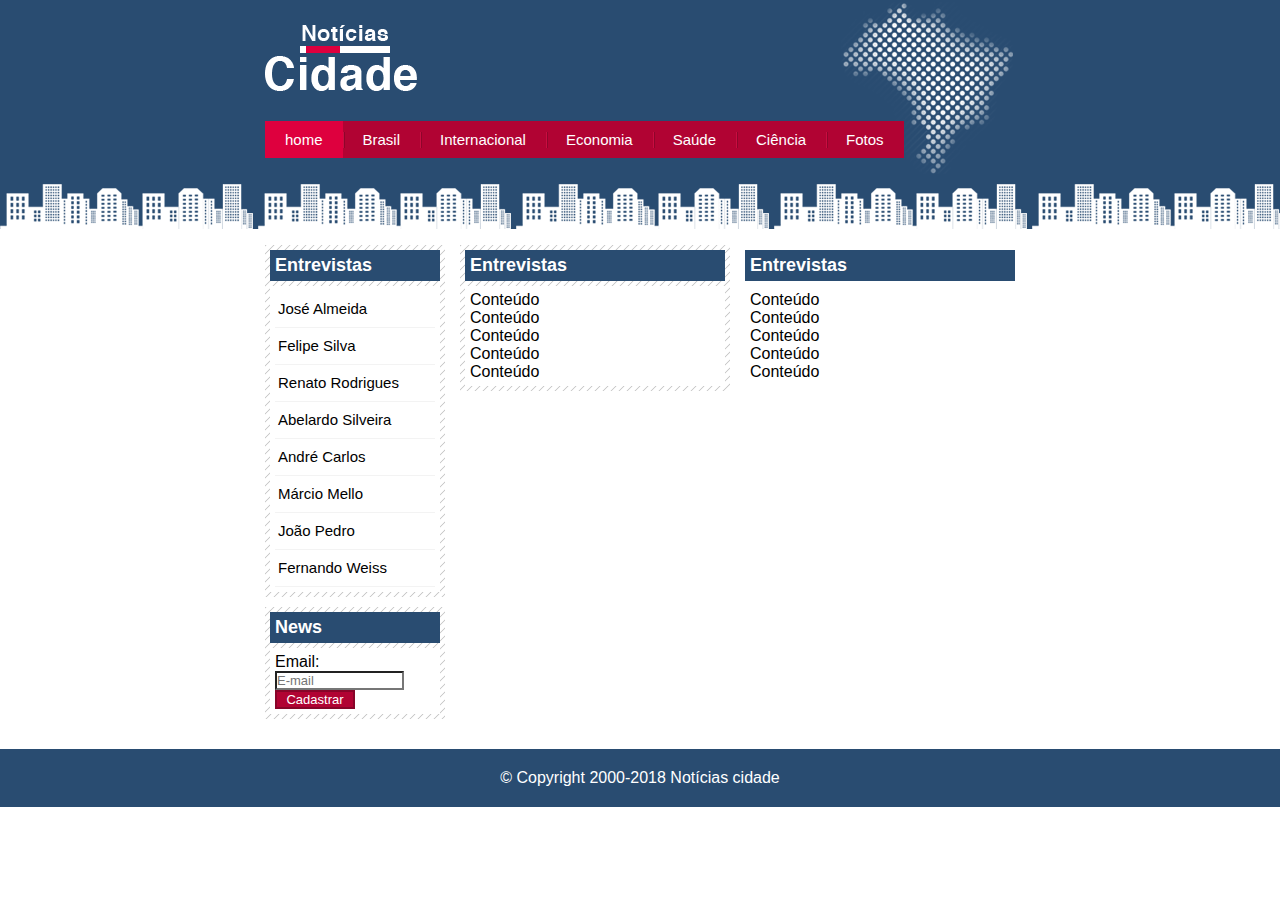
<file: index.html>
<!DOCTYPE html>
<html lang="pt-br">
<head>
    <meta charset="UTF-8">
    <meta http-equiv="X-UA-Compatible" content="IE=edge">
    <meta name="viewport" content="width=device-width, initial-scale=1.0">
   
    <title>Noticias da cidade</title>

    <link rel="stylesheet" href="./CSS/style.css">
</head>
<body class="home">
    <header class="container">
        <div>
            <div id="topo">
                <h1 class="logo">Notícias cidade</h1>
                <ul id="navegacao">
                    <li class="primeiro">
                        <a id="home" href="index.html">home</a>
                    </li>
                    <li>
                        <a id="brasil" href="brasil.html">Brasil</a>
                    </li>
                    <li>
                        <a id="internacional" href="internacional.html">Internacional</a>
                    </li>
                    <li>
                        <a id="economia" href="economia.html">Economia</a>
                    </li>
                    <li>
                        <a id="saude" href="saude.html">Saúde</a>
                    </li>
                    <li>
                        <a id="ciencia" href="ciencia.html">Ciência</a>
                    </li>
                    <li>
                        <a id="fotos" href="fotos.html">Fotos</a>
                    </li>
                </ul>
            </div>
        </div>
    </header>
    <main class="container">
        <div id="conteudo">

            <!-- Início primário -->
            <div id="primario">
                <div class="caixa">
                    <h2>Entrevistas</h2>
                    <div class="caixa-conteudo">
                        Conteúdo <br>
                        Conteúdo <br>
                        Conteúdo <br>
                        Conteúdo <br>
                        Conteúdo <br>
                    </div>
                </div>
            </div><!-- fim primário -->

            <!-- Início secundário -->
            <div id="secundario">
                <h2>Entrevistas</h2>
                    <div class="caixa-conteudo">
                        Conteúdo <br>
                        Conteúdo <br>
                        Conteúdo <br>
                        Conteúdo <br>
                        Conteúdo <br>
                    </div>
            </div><!-- fim secundário -->

            <!-- Início lateral -->
            <div id="lateral">
                <div class="caixa">
                    <h2>Entrevistas</h2>
                    <div class="caixa-conteudo">
                        <ul>
                            <li><a href="">José Almeida</a></li>
                            <li><a href="">Felipe Silva</a></li>
                            <li><a href="">Renato Rodrigues</a></li>
                            <li><a href="">Abelardo Silveira</a></li>
                            <li><a href="">André Carlos</a></li>
                            <li><a href="">Márcio Mello</a></li>
                            <li><a href="">João Pedro</a></li>
                            <li><a href="">Fernando Weiss</a></li>
                        </ul>
                    </div>
                </div>

                <div class="caixa">
                    <h2>News</h2>
                    <div class="caixa-conteudo">
                        <form>
                            <div>
                                <label for="email">Email:</label>
                                <input type="text" name="email" id="email" placeholder="E-mail">
                            </div>
                            <div>
                                <input class="submit" type="submit" value="Cadastrar">
                            </div>
                        </form>
                    </div>
                </div>
            </div>
        </div><!-- fim lateral -->
       
    </main>
    <footer id="container-rodape">
        <div id="rodape">
            &copy; Copyright 2000-2018 Notícias cidade
        </div> 
    </footer>
</body>
</html>
</file>
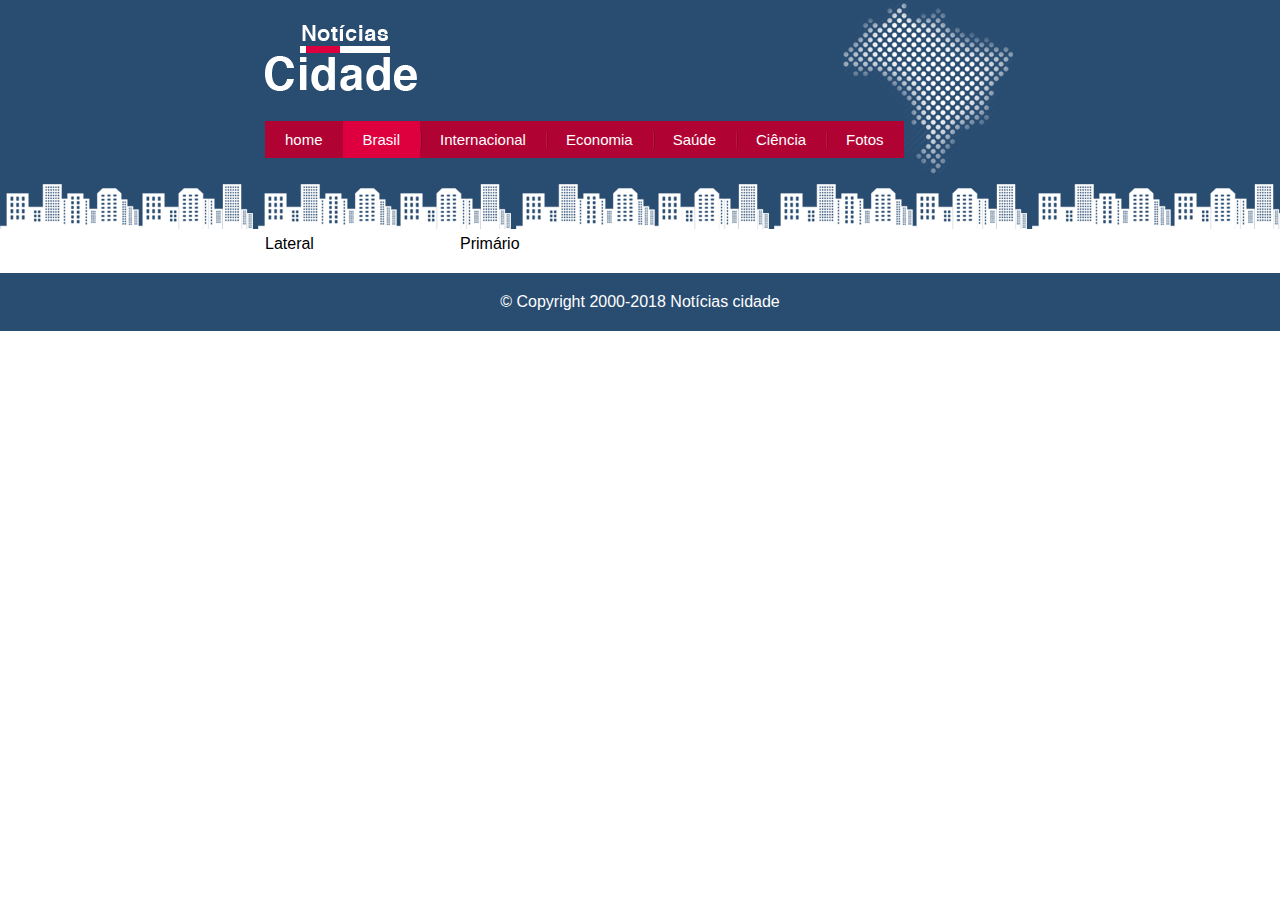
<file: brasil.html>
<!DOCTYPE html>
<html lang="pt-br">
<head>
    <meta charset="UTF-8">
    <meta http-equiv="X-UA-Compatible" content="IE=edge">
    <meta name="viewport" content="width=device-width, initial-scale=1.0">
   
    <title>Noticias da cidade</title>

    <link rel="stylesheet" href="./CSS/style.css">
</head>
<body  id="duas-colunas" class="brasil">
    <header class="container">
        <div>
            <div id="topo">
                <h1 class="logo">Notícias cidade</h1>
                <ul id="navegacao">
                    <li class="primeiro">
                        <a id="home" href="index.html">home</a>
                    </li>
                    <li>
                        <a id="brasil" href="brasil.html">Brasil</a>
                    </li>
                    <li>
                        <a id="internacional" href="internacional.html">Internacional</a></li>
                    <li>
                        <a id="economia" href="economia.html">Economia</a>
                    </li>
                    <li>
                        <a id="saude" href="saude.html">Saúde</a>
                    </li>
                    <li>
                        <a id="ciencia" href="ciencia.html">Ciência</a>
                    </li>
                    <li>
                        <a id="fotos" href="fotos.html">Fotos</a>
                    </li>
                </ul>
            </div>
        </div>
    </header>
    <main class="container">
        <div id="conteudo">
            <div id="primario">Primário</div>
            <div id="lateral">Lateral</div>
        </div>       
    </main>
    <footer id="container-rodape">
        <div id="rodape">
            &copy; Copyright 2000-2018 Notícias cidade
        </div> 
    </footer>
</body>
</html>
</file>
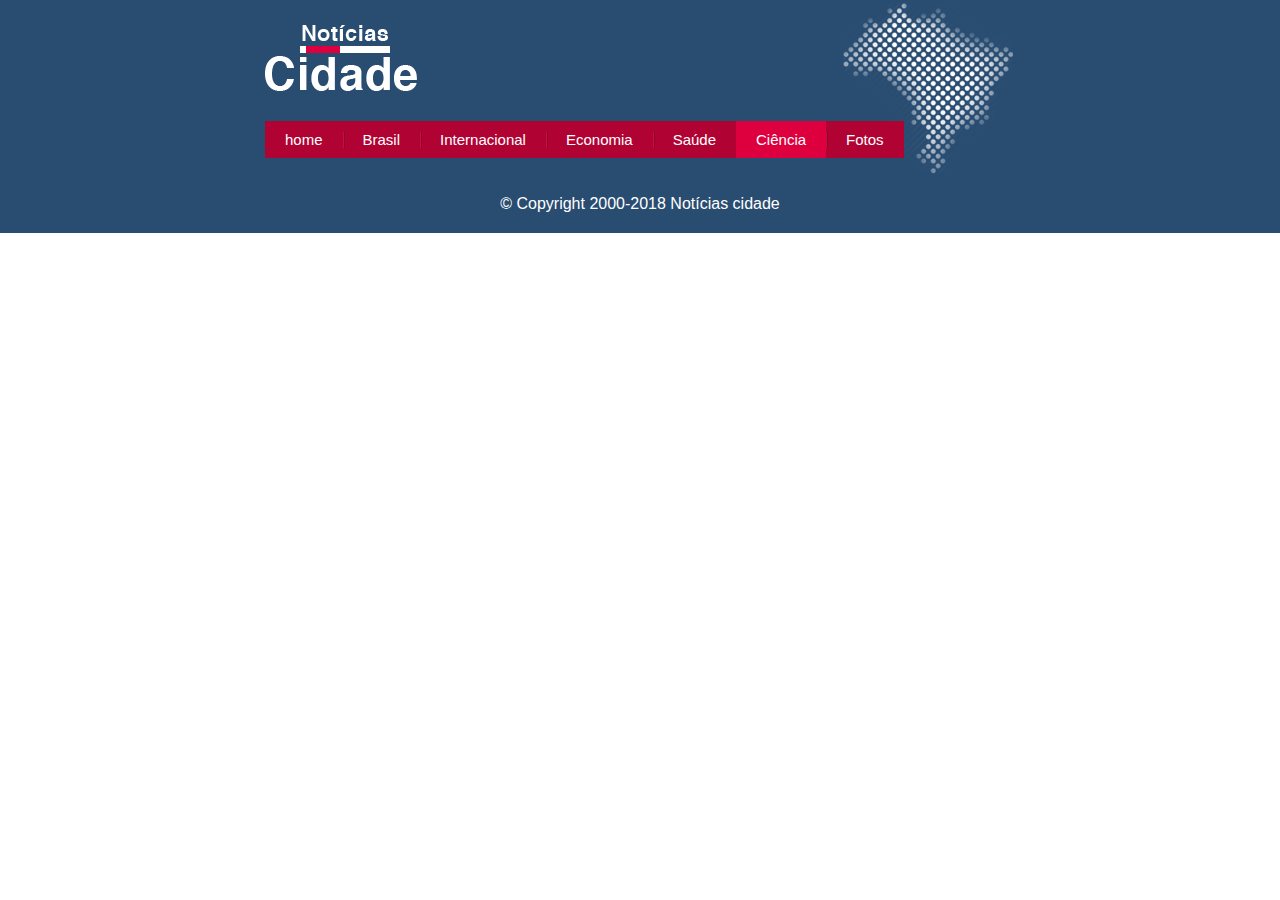
<file: ciencia.html>
<!DOCTYPE html>
<html lang="pt-br">
<head>
    <meta charset="UTF-8">
    <meta http-equiv="X-UA-Compatible" content="IE=edge">
    <meta name="viewport" content="width=device-width, initial-scale=1.0">
   
    <title>Noticias da cidade</title>

    <link rel="stylesheet" href="./CSS/style.css">
</head>
<body  id="container" class="ciencia">
    <header class="container">
        <div>
            <div id="topo">
                <h1 class="logo">Notícias cidade</h1>
                <ul id="navegacao">
                    <li class="primeiro">
                        <a id="home" href="index.html">home</a>
                    </li>
                    <li>
                        <a id="brasil" href="brasil.html">Brasil</a>
                    </li>
                    <li>
                        <a id="internacional" href="internacional.html">Internacional</a></li>
                    <li>
                        <a id="economia" href="economia.html">Economia</a>
                    </li>
                    <li>
                        <a id="saude" href="saude.html">Saúde</a>
                    </li>
                    <li>
                        <a id="ciencia" href="ciencia.html">Ciência</a>
                    </li>
                    <li>
                        <a id="fotos" href="fotos.html">Fotos</a>
                    </li>
                </ul>
            </div>
        </div>
    </header>
    <main class="container">
        
       
    </main>
    <footer id="container-rodape">
        <div id="rodape">
            &copy; Copyright 2000-2018 Notícias cidade
        </div> 
    </footer>
</body>
</html>
</file>
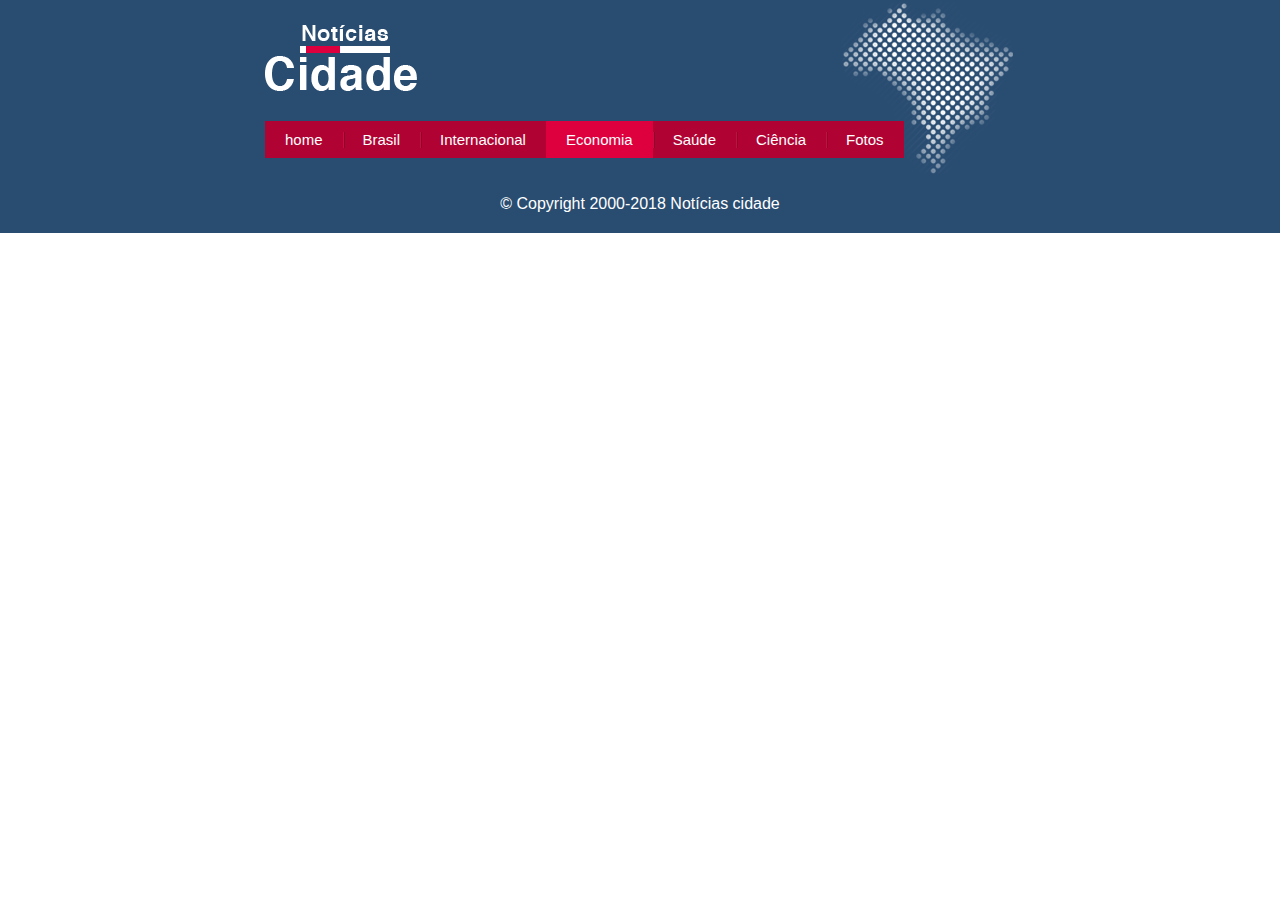
<file: economia.html>
<!DOCTYPE html>
<html lang="pt-br">
<head>
    <meta charset="UTF-8">
    <meta http-equiv="X-UA-Compatible" content="IE=edge">
    <meta name="viewport" content="width=device-width, initial-scale=1.0">
   
    <title>Noticias da cidade</title>

    <link rel="stylesheet" href="./CSS/style.css">
</head>
<body  id="container" class="economia">
    <header class="container">
        <div>
            <div id="topo">
                <h1 class="logo">Notícias cidade</h1>
                <ul id="navegacao">
                    <li class="primeiro">
                        <a id="home" href="index.html">home</a>
                    </li>
                    <li>
                        <a id="brasil" href="brasil.html">Brasil</a>
                    </li>
                    <li>
                        <a id="internacional" href="internacional.html">Internacional</a></li>
                    <li>
                        <a id="economia" href="economia.html">Economia</a>
                    </li>
                    <li>
                        <a id="saude" href="saude.html">Saúde</a>
                    </li>
                    <li>
                        <a id="ciencia" href="ciencia.html">Ciência</a>
                    </li>
                    <li>
                        <a id="fotos" href="fotos.html">Fotos</a>
                    </li>
                </ul>
            </div>
        </div>
    </header>
    <main class="container">
        
       
    </main>
    <footer id="container-rodape">
        <div id="rodape">
            &copy; Copyright 2000-2018 Notícias cidade
        </div> 
    </footer>
</body>
</html>
</file>
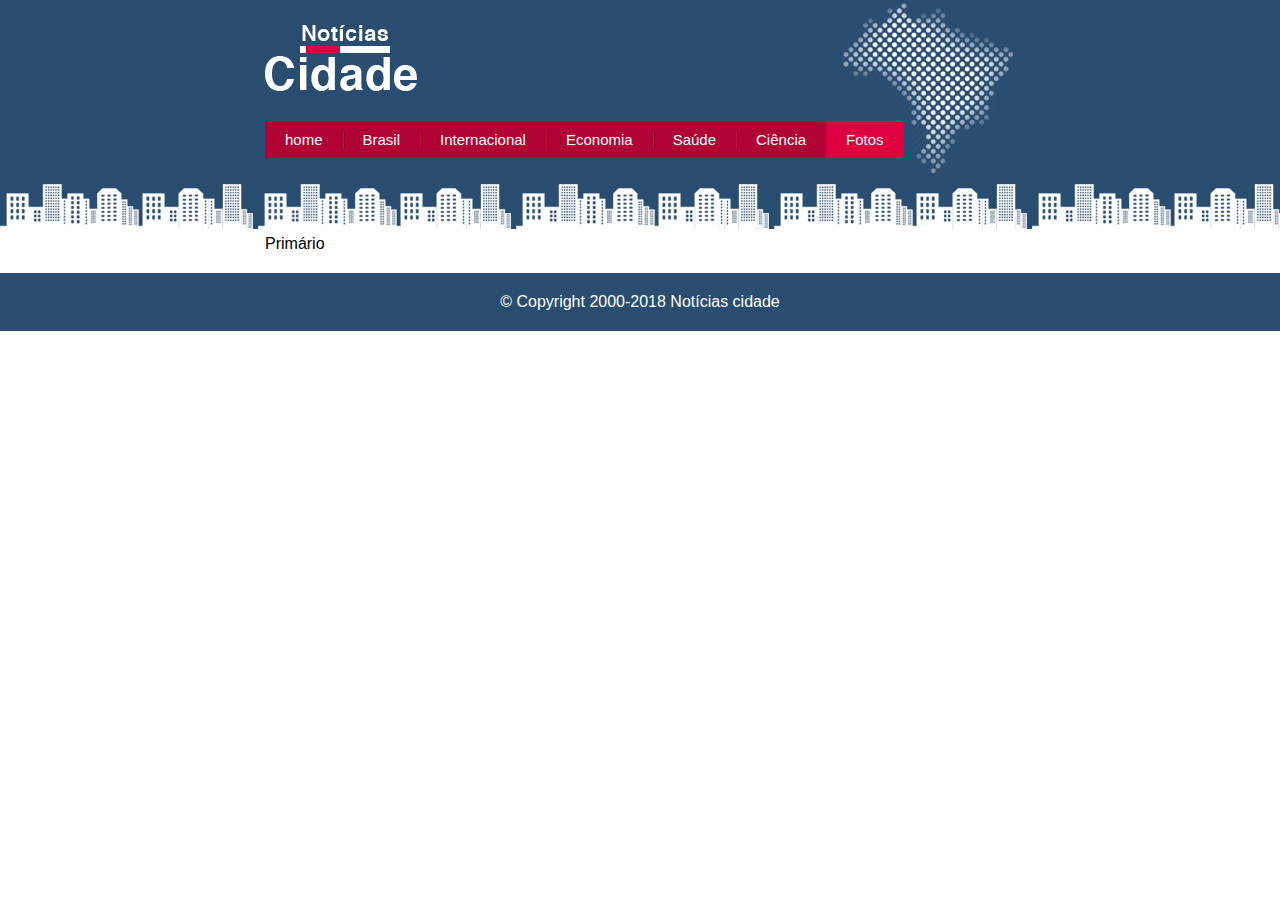
<file: fotos.html>
<!DOCTYPE html>
<html lang="pt-br">
<head>
    <meta charset="UTF-8">
    <meta http-equiv="X-UA-Compatible" content="IE=edge">
    <meta name="viewport" content="width=device-width, initial-scale=1.0">
   
    <title>Noticias da cidade</title>

    <link rel="stylesheet" href="./CSS/style.css">
</head>
<body  id="uma-coluna" class="fotos">
    <header class="container">
        <div>
            <div id="topo">
                <h1 class="logo">Notícias cidade</h1>
                <ul id="navegacao">
                    <li class="primeiro">
                        <a id="home" href="index.html">home</a>
                    </li>
                    <li>
                        <a id="brasil" href="brasil.html">Brasil</a>
                    </li>
                    <li>
                        <a id="internacional" href="internacional.html">Internacional</a></li>
                    <li>
                        <a id="economia" href="economia.html">Economia</a>
                    </li>
                    <li>
                        <a id="saude" href="saude.html">Saúde</a>
                    </li>
                    <li>
                        <a id="ciencia" href="ciencia.html">Ciência</a>
                    </li>
                    <li>
                        <a id="fotos" href="fotos.html">Fotos</a>
                    </li>
                </ul>
            </div>
        </div>
    </header>
    <main class="container">
        <div id="conteudo">
            <div id="primario">Primário</div>
        </div>  
    </main>
    <footer id="container-rodape">
        <div id="rodape">
            &copy; Copyright 2000-2018 Notícias cidade
        </div> 
    </footer>
</body>
</html>
</file>
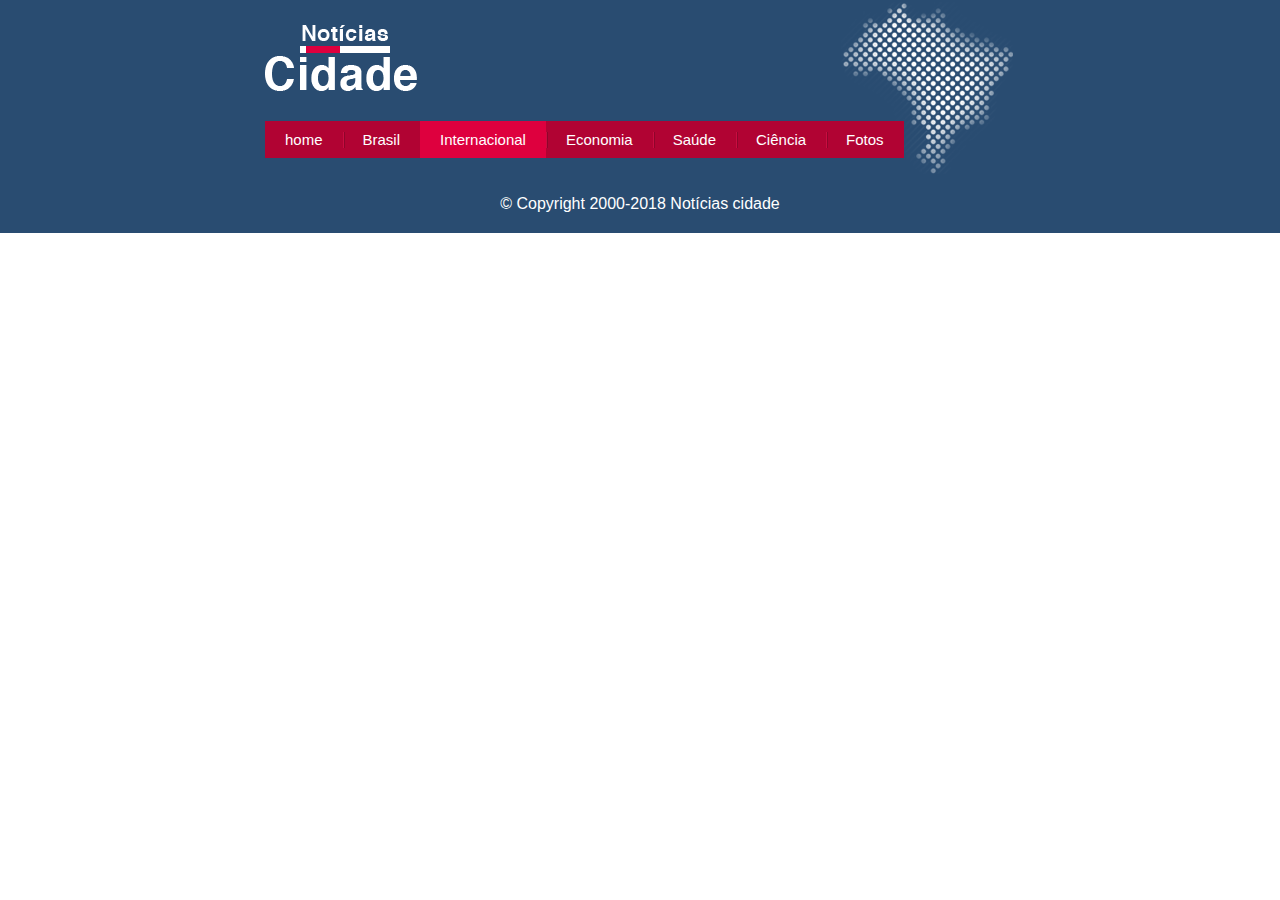
<file: internacional.html>
<!DOCTYPE html>
<html lang="pt-br">
<head>
    <meta charset="UTF-8">
    <meta http-equiv="X-UA-Compatible" content="IE=edge">
    <meta name="viewport" content="width=device-width, initial-scale=1.0">
   
    <title>Noticias da cidade</title>

    <link rel="stylesheet" href="./CSS/style.css">
</head>
<body  id="container" class="internacional">
    <header class="container">
        <div>
            <div id="topo">
                <h1 class="logo">Notícias cidade</h1>
                <ul id="navegacao">
                    <li class="primeiro">
                        <a id="home" href="index.html">home</a>
                    </li>
                    <li>
                        <a id="brasil" href="brasil.html">Brasil</a>
                    </li>
                    <li>
                        <a id="internacional" href="internacional.html">Internacional</a></li>
                    <li>
                        <a id="economia" href="economia.html">Economia</a>
                    </li>
                    <li>
                        <a id="saude" href="saude.html">Saúde</a>
                    </li>
                    <li>
                        <a id="ciencia" href="ciencia.html">Ciência</a>
                    </li>
                    <li>
                        <a id="fotos" href="fotos.html">Fotos</a>
                    </li>
                </ul>
            </div>
        </div>
    </header>
    <main class="container">
        
       
    </main>
    <footer id="container-rodape">
        <div id="rodape">
            &copy; Copyright 2000-2018 Notícias cidade
        </div> 
    </footer>
</body>
</html>
</file>
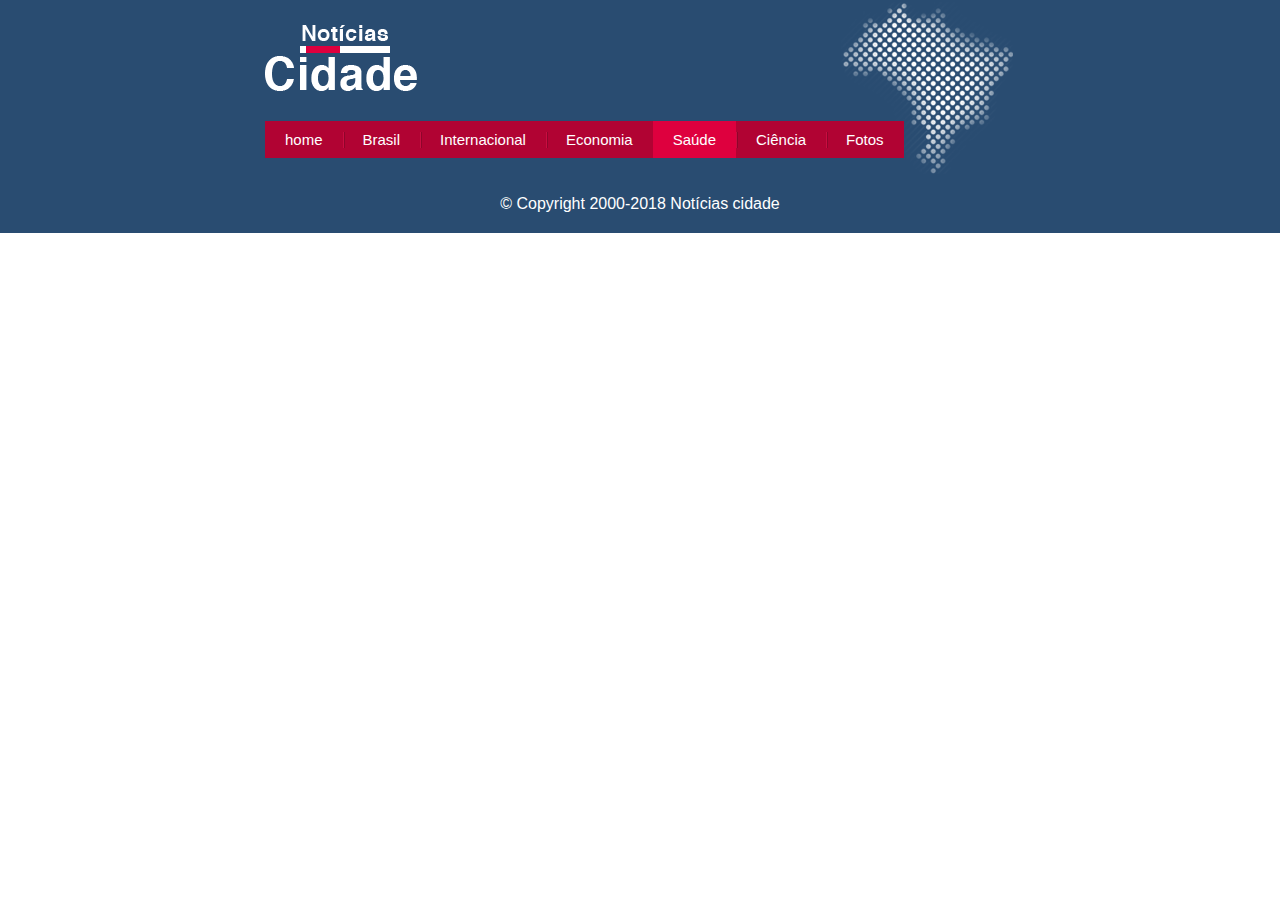
<file: saude.html>
<!DOCTYPE html>
<html lang="pt-br">
<head>
    <meta charset="UTF-8">
    <meta http-equiv="X-UA-Compatible" content="IE=edge">
    <meta name="viewport" content="width=device-width, initial-scale=1.0">
   
    <title>Noticias da cidade</title>

    <link rel="stylesheet" href="./CSS/style.css">
</head>
<body  id="container" class="saude">
    <header class="container">
        <div>
            <div id="topo">
                <h1 class="logo">Notícias cidade</h1>
                <ul id="navegacao">
                    <li class="primeiro">
                        <a id="home" href="index.html">home</a>
                    </li>
                    <li>
                        <a id="brasil" href="brasil.html">Brasil</a>
                    </li>
                    <li>
                        <a id="internacional" href="internacional.html">Internacional</a></li>
                    <li>
                        <a id="economia" href="economia.html">Economia</a>
                    </li>
                    <li>
                        <a id="saude" href="saude.html">Saúde</a>
                    </li>
                    <li>
                        <a id="ciencia" href="ciencia.html">Ciência</a>
                    </li>
                    <li>
                        <a id="fotos" href="fotos.html">Fotos</a>
                    </li>
                </ul>
            </div>
        </div>
    </header>
    <main class="container">
        
       
    </main>
    <footer id="container-rodape">
        <div id="rodape">
            &copy; Copyright 2000-2018 Notícias cidade
        </div> 
    </footer>
</body>
</html>
</file>
<file: CSS/style.css>
*{
    margin: 0;
    padding: 0;
}
body{
    background: #fff url(../imagens/fundo.png) repeat-x;
    font-family: "Trebuchet MS", 'Helvetica', sans-serif;
}
body.home #navegacao a#home, 
body.brasil #navegacao a#brasil, 
body.internacional #navegacao a#internacional, 
body.economia #navegacao a#economia, 
body.saude #navegacao a#saude, 
body.ciencia #navegacao a#ciencia, 
body.fotos #navegacao a#fotos{
    color: #fff;
    background: #de003e;
    cursor: text;
}
ul{
    margin: 0;
    padding: 0;
    list-style: none;
}
footer{
    clear: both;
    text-align: center;
}
h2{
    padding: 5px;
    font-size: 18px;
    background: #294c71;
    color: #fff;
}
label{
    display: block;
    cursor: pointer;
}
input{
    width: 125px;
    font-size: 13px;
    background-color: #fff;
}
input.submit{
    width: 80px;
    color: #fff;
    background-color: #b10333;
    border: 2px solid #870529;
}

/* IDS */
#topo{
    height: 150px;
    padding-top: 25px;
    /* border: 1px solid red; */
    background: url(../imagens/detalhe-topo.png) no-repeat right top;
}
#topo ul{
    background: #b10333;
    margin-top: 30px;
    float: left;
}
#topo ul li{
    float: left;
}
#topo ul a{
    display: block;
    font-size: 15px;
    padding: 10px 20px;
    text-decoration: none;
    color: white;
    background: url(../imagens/divisor.png) no-repeat left center;

}
#topo ul a:hover{
    color: #69001d;
}
#topo ul .primeiro a{
    background: none;
}
#conteudo{
    margin-top: 60px;
    background: #f5f5f5;
}
#primario{
    margin: 0 0 20px 195px;
    width: 270px;
    float: left;
}
#duas-colunas #primario{
    width: 555px;
}
#uma-coluna #primario{
    margin: 0 0 20px 0;
    width: 750px;
}
#secundario{
    margin-top: 15px;
    margin-left: 15px;
    width: 270px;
    float: left;
}
#lateral{
   margin: 0 0 20px -750px ;
   width: 180px;
   float: left;
}
#lateral ul a{
    font-size: 15px;
    padding: 3px;
    display: block;
    color: #000;
    text-decoration: none;
    border-bottom: 1px solid #f3f3f3;
    line-height: 30px;
}
#lateral ul a:hover{
    padding-left: 20px;
    color: #a1a1a1;
    background: #f9f9f9 url(../imagens/marcador.png) no-repeat left center;

}
#container-rodape{
    background: #294c71;
    padding: 20px;
}
#rodape{
    width: 750px;
    margin: 0 auto;
    color: #fff;
}

/* CLASS */
.logo{
    width: 152px;
    height: 66px;
    background: url(../imagens/logo.png) no-repeat center;
    text-indent: -3000px;
}
.container{
    width: 750px;
    margin: 0 auto;
}
.caixa{
    margin: 10px 0;
    padding: 5px;
    background: #f3f3f3 url(../imagens/fundo-caixa.png);
}
.caixa-conteudo{
    background: #fff;
    padding: 5px;
    margin-top: 5px;
}
</file>
